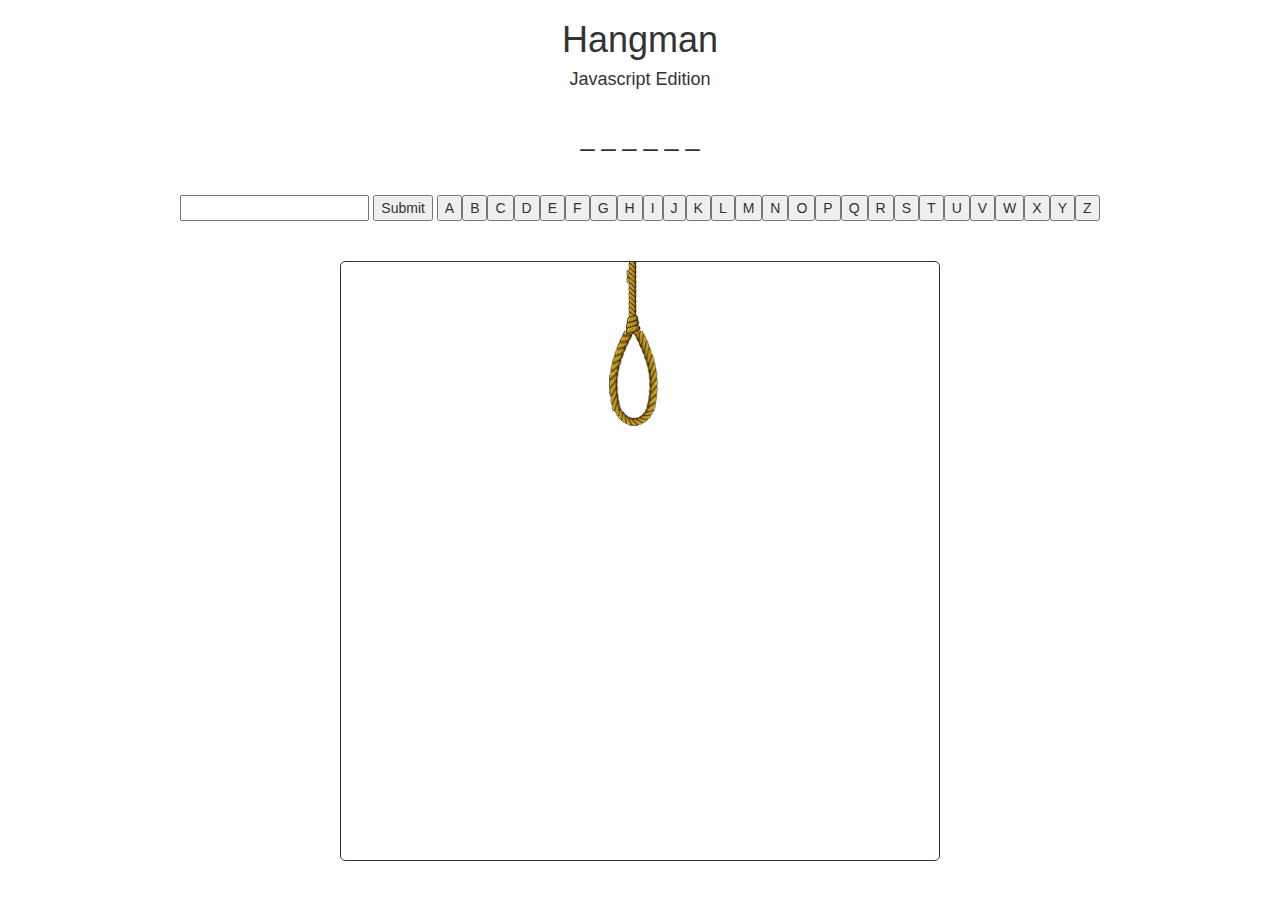
<file: index.html>
<!DOCTYPE html>
<html>
    <head>
        <title>Hangman</title>
        <link href="css/styles.css" rel="stylesheet" type="text/css" />
        <link href="https://fonts.googleapis.com/css?family=Pacifico" rel="stylesheet">
        <link href="https://maxcdn.bootstrapcdn.com/bootstrap/3.3.7/css/bootstrap.min.css" rel="stylesheet" integrity="sha384-BVYiiSIFeK1dGmJRAkycuHAHRg32OmUcww7on3RYdg4Va+PmSTsz/K68vbdEjh4u" crossorigin="anonymous">
        
        <script src="https://ajax.googleapis.com/ajax/libs/jquery/3.2.1/jquery.min.js"></script>
        <script src="https://maxcdn.bootstrapcdn.com/bootstrap/3.3.7/js/bootstrap.min.js" integrity="sha384-Tc5IQib027qvyjSMfHjOMaLkfuWVxZxUPnCJA7l2mCWNIpG9mGCD8wGNIcPD7Txa" crossorigin="anonymous"></script>
        
        <meta name="viewport" content="width=device-width, initial-scale=1">
        
        
    </head>
    <body>
        <div class = 'container text-center'>
            <header>
                <h1>Hangman</h1>
                <h4>Javascript Edition</h4>
            
            </header>
            
            <div id = "word">
                
            </div >
            
            <div id = "letters">
                <input type="text" id= "letterBox">
                <button id="letterBtn">Submit</button>
                
            </div>
            
            <div id = "man">
                <img src = "img/stick_0.png" id = "hangImg">
            </div>
            
            <div id ="won">
                <h2>You Won!</h2>
                <button class ="replayBtn btn btn-success">Play Again</button>
            </div>
            <div id ="lost">
                <h2>You Lost!</h2>
                <button class ="replayBtn btn btn-success">Play Again</button>
            </div>
            
        </div>
        <script src = "js/hangman.js"></script>
    </body>
</html>
</file>
<file: css/styles.css>
#won, #lost {
    display: none;
}

#word, #letters {
    padding: 20px 0px;
}

#man {
    margin: 20px auto;
    width: 600px;
    height:600px;
    border: solid;
    border-radius: 5px;
    border-width: 1px;
}

#word {
    font-size: 1.8em;
}

.hint {
    font-size: 0.6em !important;
}

.btn {
    padding: 7px 7px !important;
    margin: 0px 2px;
}
</file>
